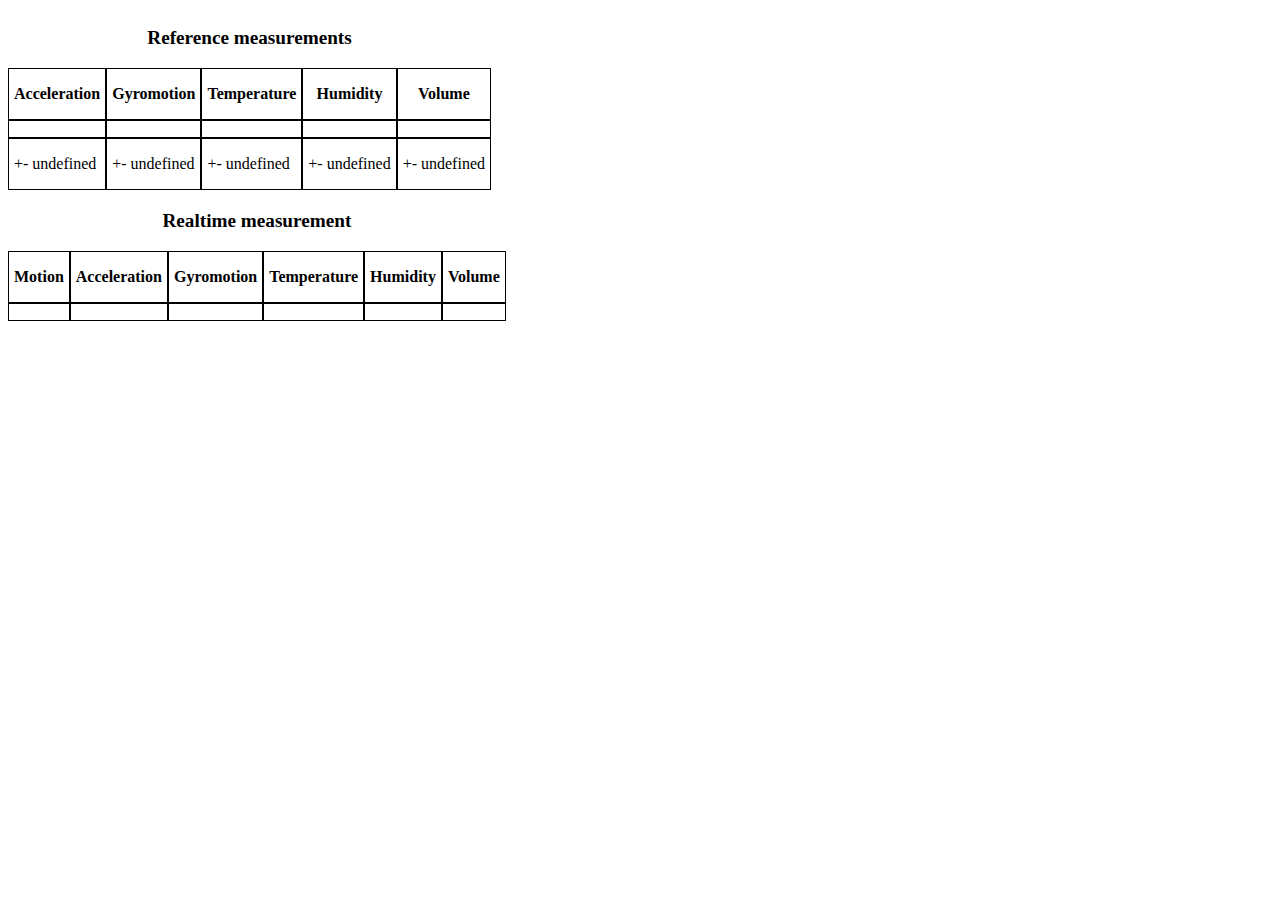
<file: backend/static/index.html>
<!DOCTYPE html>
<html lang="en">
<head>
    <meta charset="UTF-8">
    <title>Haoma Realtime Waiting Room Measurements</title>

    <script src="https://ajax.googleapis.com/ajax/libs/jquery/3.4.1/jquery.min.js"></script>
</head>
<body>

<div class="Table">
    <div class="Title">
        <p>Reference measurements</p>
    </div>
    <div class="Heading">
        <div class="Cell">
            <p>Acceleration</p>
        </div>
        <div class="Cell">
            <p>Gyromotion</p>
        </div>
        <div class="Cell">
            <p>Temperature</p>
        </div>
        <div class="Cell">
            <p>Humidity</p>
        </div>
        <div class="Cell">
            <p>Volume</p>
        </div>
    </div>
    <div class="Row">
        <div class="Cell" id="avg_acc">
            <p></p>
        </div>
        <div class="Cell" id="avg_gyro">
            <p></p>
        </div>
        <div class="Cell" id="avg_temp">
            <p></p>
        </div>
        <div class="Cell" id="avg_hum">
            <p></p>
        </div>
        <div class="Cell" id="avg_vol">
            <p></p>
        </div>
    </div>
    <div class="Row">
        <div class="Cell" id="stdev_acc">
            <p></p>
        </div>
        <div class="Cell" id="stdev_gyro">
            <p></p>
        </div>
        <div class="Cell" id="stdev_temp">
            <p></p>
        </div>
        <div class="Cell" id="stdev_hum">
            <p></p>
        </div>
        <div class="Cell" id="stdev_vol">
            <p></p>
        </div>
    </div>
</div>

<div class="Table">
    <div class="Title">
        <p>Realtime measurement</p>
    </div>
    <div class="Heading">
        <div class="Cell">
            <p>Motion</p>
        </div>
        <div class="Cell">
            <p>Acceleration</p>
        </div>
        <div class="Cell">
            <p>Gyromotion</p>
        </div>
        <div class="Cell">
            <p>Temperature</p>
        </div>
        <div class="Cell">
            <p>Humidity</p>
        </div>
        <div class="Cell">
            <p>Volume</p>
        </div>
    </div>
    <div class="Row">
        <div class="Cell" id="motion">
            <p></p>
        </div>
        <div class="Cell" id="acc">
            <p></p>
        </div>
        <div class="Cell" id="gyro">
            <p></p>
        </div>
        <div class="Cell" id="temp">
            <p></p>
        </div>
        <div class="Cell" id="hum">
            <p></p>
        </div>
        <div class="Cell" id="vol">
            <p></p>
        </div>
    </div>
</div>

<script>
    var ref_measurements = {};
    var realtime_measurements = {};
    var threshold_acc = 0;
    var threshold_gyro = 0;
    var threshold_temp = 0;
    var threshold_hum = 0;
    var threshold_vol = 0;
    $(function() {
        $.ajax({
            url: 'http://10.25.13.227:5000/measurement_dist',
            success: function (result) {
                if (result.isOk == false) alert(result.message);
                ref_measurements = JSON.parse(JSON.stringify(eval("(" + result + ")")));
                console.log(ref_measurements);
            },
            async: false
        });

        $('#avg_acc p').html(ref_measurements.avg_acc);
        $('#avg_gyro p').html(ref_measurements.avg_gyro);
        $('#avg_temp p').html(ref_measurements.avg_temp);
        $('#avg_hum p').html(ref_measurements.avg_hum);
        $('#avg_vol p').html(ref_measurements.avg_vol);

        $('#stdev_acc p').html('+- ' + ref_measurements.stdev_acc);
        $('#stdev_gyro p').html('+- ' + ref_measurements.stdev_gyro);
        $('#stdev_temp p').html('+- ' + ref_measurements.stdev_temp);
        $('#stdev_hum p').html('+- ' + ref_measurements.stdev_hum);
        $('#stdev_vol p').html('+- ' + ref_measurements.stdev_vol);

        threshold_acc = ref_measurements.avg_acc + ref_measurements.stdev_acc * 1.5;
        threshold_gyro = ref_measurements.avg_gyro + ref_measurements.stdev_gyro * 1.5;
        threshold_temp = ref_measurements.avg_temp + ref_measurements.stdev_temp * 1.5;
        threshold_hum = ref_measurements.avg_hum + ref_measurements.stdev_hum * 1.5;
        threshold_vol = ref_measurements.avg_vol + ref_measurements.stdev_vol * 1.5;
    });

    setInterval(function() {
        $.ajax({
            url: 'http://10.25.13.227:5000/measurement',
            success: function (result) {
                if (result.isOk == false) alert(result.message);
                realtime_measurements = JSON.parse(JSON.stringify(eval("(" + result + ")")));
                console.log(realtime_measurements);
            },
            async: false
        });

        $('#motion p').html(realtime_measurements.motion);
        $('#acc p').html(realtime_measurements.acceleration);
        $('#gyro p').html(realtime_measurements.gyromotion);
        $('#temp p').html(realtime_measurements.temperature);
        $('#hum p').html(realtime_measurements.humidity);
        $('#vol p').html(realtime_measurements.volume);

        if(realtime_measurements.motion === 'true') {
            $('#motion p').css('background-color', 'pink');
        } else {
            $('#motion p').css('background-color', 'white');
        }
        if(realtime_measurements.acceleration > threshold_acc) {
            $('#acc p').css('background-color', 'pink');
        } else {
            $('#acc p').css('background-color', 'white');
        }
        if(realtime_measurements.gyromotion > threshold_gyro) {
            $('#gyro p').css('background-color', 'pink');
        } else {
            $('#gyro p').css('background-color', 'white');
        }
        if(realtime_measurements.temperature > threshold_temp) {
            $('#temp p').css('background-color', 'pink');
        } else {
            $('#temp p').css('background-color', 'white');
        }
        if(realtime_measurements.humidity > threshold_hum) {
            $('#hum p').css('background-color', 'pink');
        } else {
            $('#hum p').css('background-color', 'white');
        }
        if(realtime_measurements.volume > threshold_vol) {
            $('#vol p').css('background-color', 'pink');
        } else {
            $('#vol p').css('background-color', 'white');
        }
    }, 1000);
</script>

<style type="text/css">
    .Table
    {
        display: table;
    }
    .Title
    {
        display: table-caption;
        text-align: center;
        font-weight: bold;
        font-size: larger;
    }
    .Heading
    {
        display: table-row;
        font-weight: bold;
        text-align: center;
    }
    .Row
    {
        display: table-row;
    }
    .Cell
    {
        display: table-cell;
        border: solid;
        border-width: thin;
        padding-left: 5px;
        padding-right: 5px;
    }
</style>

</body>
</html>
</file>
